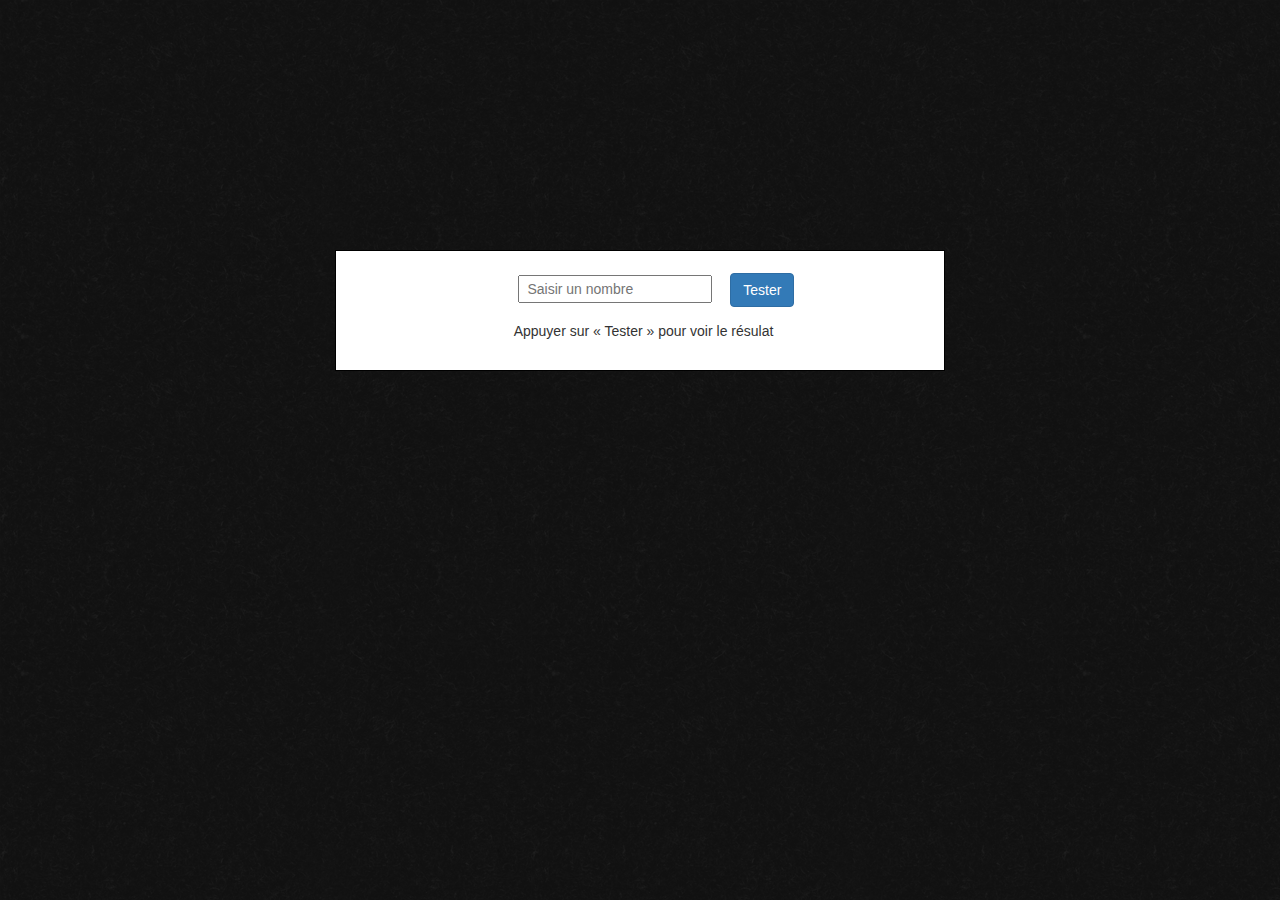
<file: Plus ou moins/index.html>
<!DOCTYPE html>
<html>
  <head>
  <meta charset="utf-8">
  <title>Exercice du plus ou moins en js</title>
  <link rel="stylesheet" href="https://maxcdn.bootstrapcdn.com/bootstrap/3.3.5/css/bootstrap.min.css">
  <link rel="stylesheet" href="style.css">
</head>
<body>
 <div class="col-md-6 col-md-offset-3">
     <div id="centrale">
        <input type="text" id="proposition" placeholder="Saisir un nombre" />
        <button class="btn btn-primary" id="bouton">Tester</button>
        <div id="resultat">Appuyer sur « Tester » pour voir le résulat</div>
     </div>
 </div>
<script src="jscript.js"></script>
</body> 
</html>
</file>
<file: Plus ou moins/style.css>
body {
    padding-top:250px;
    background-image: url("../img/zwartevilt.png");
}
#centrale {
    border:1px black solid;
    padding-bottom:25px;
    padding-top:10px;
    background-color:white;
}
#proposition {
    margin: 1em;
    height: 2em;
    padding-left: 0.5em;
    margin-left:30%;
}

#resultat {
    margin: 0 1em;
    line-height: 2em;
    padding-left: 0.5em;
    text-align: center;
}
</file>
